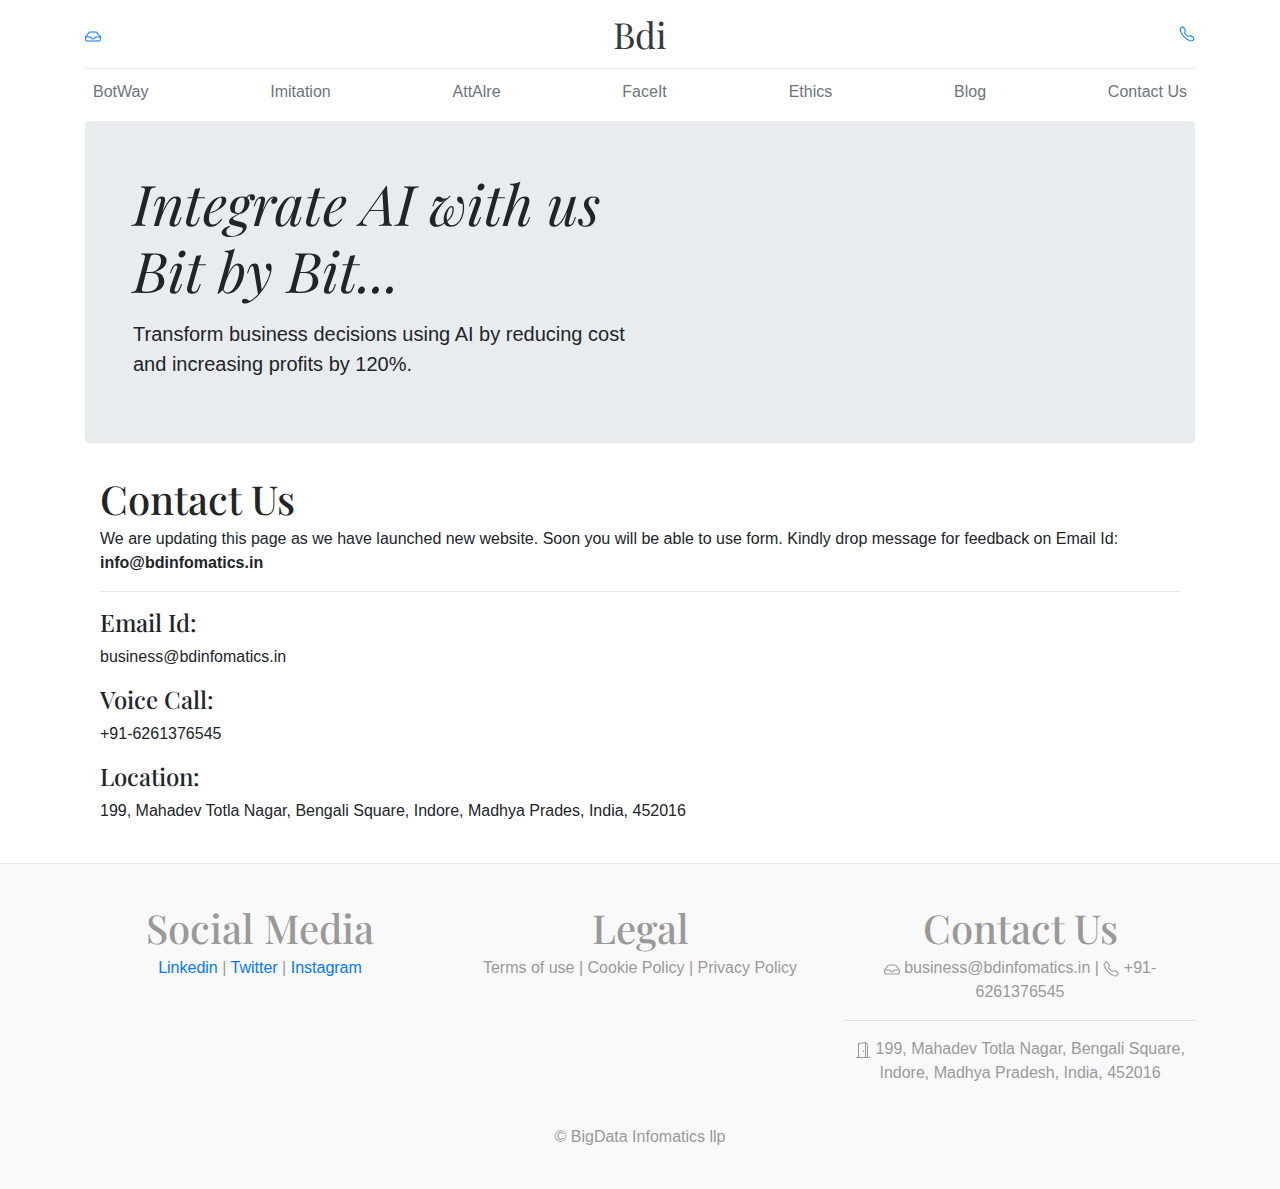
<file: contact.html>
<!DOCTYPE html>
<html lang="en">

<head>
    <meta charset="UTF-8">
    <meta name="viewport" content="width=device-width, initial-scale=1.0">
    <!-- Custom styles for this template -->
    <link href="https://fonts.googleapis.com/css?family=Playfair+Display:700,900" rel="stylesheet">
    <link rel="stylesheet" , href="css/blog.css">
    <link rel="stylesheet" href="https://stackpath.bootstrapcdn.com/bootstrap/4.5.2/css/bootstrap.min.css"
        integrity="sha384-JcKb8q3iqJ61gNV9KGb8thSsNjpSL0n8PARn9HuZOnIxN0hoP+VmmDGMN5t9UJ0Z" crossorigin="anonymous">
    <title>Simplified business with AI | BDI</title>
</head>

<body>
    <div class="container">
        <header class="blog-header py-3">
            <div class="row flex-nowrap justify-content-between align-items-center">
                <div class="col-4 pt-1">
                    <svg width="1em" height="1em" viewBox="0 0 16 16" class="bi bi-inbox" fill="currentColor"
                        xmlns="http://www.w3.org/2000/svg">
                        <a href="contact.html">
                            <path fill-rule="evenodd"
                                d="M3.81 4.063A1.5 1.5 0 0 1 4.98 3.5h6.04a1.5 1.5 0 0 1 1.17.563l3.7 4.625a.5.5 0 0 1-.78.624l-3.7-4.624a.5.5 0 0 0-.39-.188H4.98a.5.5 0 0 0-.39.188L.89 9.312a.5.5 0 1 1-.78-.624l3.7-4.625z" />
                            <path fill-rule="evenodd"
                                d="M.125 8.67A.5.5 0 0 1 .5 8.5H6a.5.5 0 0 1 .5.5 1.5 1.5 0 0 0 3 0 .5.5 0 0 1 .5-.5h5.5a.5.5 0 0 1 .496.562l-.39 3.124a1.5 1.5 0 0 1-1.489 1.314H1.883a1.5 1.5 0 0 1-1.489-1.314l-.39-3.124a.5.5 0 0 1 .121-.393zm.941.83l.32 2.562a.5.5 0 0 0 .497.438h12.234a.5.5 0 0 0 .496-.438l.32-2.562H10.45a2.5 2.5 0 0 1-4.9 0H1.066z" />
                        </a>
                    </svg>
                </div>
                <div class="col-4 text-center">
                    <a class="blog-header-logo text-dark" href="index.html">
                        Bdi
                    </a>
                </div>
                <div class="col-4 d-flex justify-content-end align-items-center">
                    <svg width="1em" height="1em" viewBox="0 0 16 16" class="bi bi-telephone" fill="currentColor"
                        xmlns="http://www.w3.org/2000/svg">
                        <a href="contact.html">
                            <path fill-rule="evenodd"
                                d="M3.925 1.745a.636.636 0 0 0-.951-.059l-.97.97c-.453.453-.62 1.095-.421 1.658A16.47 16.47 0 0 0 5.49 10.51a16.471 16.471 0 0 0 6.196 3.907c.563.198 1.205.032 1.658-.421l.97-.97a.636.636 0 0 0-.06-.951l-2.162-1.682a.636.636 0 0 0-.544-.115l-2.052.513a1.636 1.636 0 0 1-1.554-.43L5.64 8.058a1.636 1.636 0 0 1-.43-1.554l.513-2.052a.636.636 0 0 0-.115-.544L3.925 1.745zM2.267.98a1.636 1.636 0 0 1 2.448.153l1.681 2.162c.309.396.418.913.296 1.4l-.513 2.053a.636.636 0 0 0 .167.604L8.65 9.654a.636.636 0 0 0 .604.167l2.052-.513a1.636 1.636 0 0 1 1.401.296l2.162 1.681c.777.604.849 1.753.153 2.448l-.97.97c-.693.693-1.73.998-2.697.658a17.47 17.47 0 0 1-6.571-4.144A17.47 17.47 0 0 1 .639 4.646c-.34-.967-.035-2.004.658-2.698l.97-.969z" />
                        </a>
                    </svg>
                </div>
            </div>
        </header>

        <div class="nav-scroller py-1 mb-2">
            <nav class="nav d-flex justify-content-between">
                <a class="p-2 text-muted" href="index.html#botway">BotWay</a>
                <a class="p-2 text-muted" href="index.html#imitation">Imitation</a>
                <a class="p-2 text-muted" href="index.html#attalre">AttAlre</a>
                <a class="p-2 text-muted" href="index.html#faceit">FaceIt</a>
                <a class="p-2 text-muted" href="ethics.html">Ethics</a>
                <a class="p-2 text-muted" href="https://medium.com/bigdatainfomatics" target="_blank">Blog</a>
                <a class="p-2 text-muted" href="contact.html">Contact Us</a>
            </nav>
        </div>

        <div class="jumbotron p-4 p-md-5 rounded">
            <div class="col-md-6 px-0">
                <h1 class="display-4 font-italic">Integrate AI with us Bit by Bit...</h1>
                <p class="lead my-3">Transform business decisions using AI by reducing cost and increasing profits by
                    120%.</p>
            </div>
        </div>

        <main role="main" class="container">
            <div class="row mb-2">
                <div class="col-md-12">
                    <div class="blog-post">
                        <h2 class="blog-post-title">Contact Us</h2>
                        <p>
                            We are updating this page as we have launched new website. Soon you will
                            be able to use form. Kindly drop message for feedback on Email Id:
                            <strong>info@bdinfomatics.in</strong>
                        </p>
                        <hr>
                        <h4>Email Id: </h4>
                        <p>business@bdinfomatics.in</p>
                        <h4>Voice Call: </h4>
                        <p>+91-6261376545</p>
                        <h4>Location: </h4>
                        <p>199, Mahadev Totla Nagar, Bengali Square, Indore, Madhya Prades, India, 452016</p>
                    </div>
                </div>
            </div>
        </main>
    </div>

    <footer class="blog-footer">
        <main role="main" class="container">
            <div class="row mb-2">
                <div class="col-md-4">
                    <div class="blog-post">
                        <h2 class="blog-post-title">Social Media</h2>
                        <div>
                            <a href="https://in.linkedin.com/company/bdinfomatics" target="_blank">Linkedin</a> |
                            <a href="https://twitter.com/BDInfomatics" target="_blank">Twitter</a> |
                            <a href="https://www.instagram.com/bigdatainfomatics/" target="_blank">Instagram</a>
                        </div>
                    </div>
                </div>
                <div class="col-md-4">
                    <div class="blog-post">
                        <h2 class="blog-post-title">Legal</h2>
                        <div>Terms of use | Cookie Policy | Privacy Policy</div>
                    </div>
                </div>
                <div class="col-md-4">
                    <div class="blog-post">
                        <h2 class="blog-post-title" id="contact">Contact Us</h2>
                        <div>
                            <svg width="1em" height="1em" viewBox="0 0 16 16" class="bi bi-inbox" fill="currentColor"
                                xmlns="http://www.w3.org/2000/svg">
                                <path fill-rule="evenodd"
                                    d="M3.81 4.063A1.5 1.5 0 0 1 4.98 3.5h6.04a1.5 1.5 0 0 1 1.17.563l3.7 4.625a.5.5 0 0 1-.78.624l-3.7-4.624a.5.5 0 0 0-.39-.188H4.98a.5.5 0 0 0-.39.188L.89 9.312a.5.5 0 1 1-.78-.624l3.7-4.625z" />
                                <path fill-rule="evenodd"
                                    d="M.125 8.67A.5.5 0 0 1 .5 8.5H6a.5.5 0 0 1 .5.5 1.5 1.5 0 0 0 3 0 .5.5 0 0 1 .5-.5h5.5a.5.5 0 0 1 .496.562l-.39 3.124a1.5 1.5 0 0 1-1.489 1.314H1.883a1.5 1.5 0 0 1-1.489-1.314l-.39-3.124a.5.5 0 0 1 .121-.393zm.941.83l.32 2.562a.5.5 0 0 0 .497.438h12.234a.5.5 0 0 0 .496-.438l.32-2.562H10.45a2.5 2.5 0 0 1-4.9 0H1.066z" />
                            </svg> business@bdinfomatics.in |
                            <svg width="1em" height="1em" viewBox="0 0 16 16" class="bi bi-telephone"
                                fill="currentColor" xmlns="http://www.w3.org/2000/svg">
                                <path fill-rule="evenodd"
                                    d="M3.925 1.745a.636.636 0 0 0-.951-.059l-.97.97c-.453.453-.62 1.095-.421 1.658A16.47 16.47 0 0 0 5.49 10.51a16.471 16.471 0 0 0 6.196 3.907c.563.198 1.205.032 1.658-.421l.97-.97a.636.636 0 0 0-.06-.951l-2.162-1.682a.636.636 0 0 0-.544-.115l-2.052.513a1.636 1.636 0 0 1-1.554-.43L5.64 8.058a1.636 1.636 0 0 1-.43-1.554l.513-2.052a.636.636 0 0 0-.115-.544L3.925 1.745zM2.267.98a1.636 1.636 0 0 1 2.448.153l1.681 2.162c.309.396.418.913.296 1.4l-.513 2.053a.636.636 0 0 0 .167.604L8.65 9.654a.636.636 0 0 0 .604.167l2.052-.513a1.636 1.636 0 0 1 1.401.296l2.162 1.681c.777.604.849 1.753.153 2.448l-.97.97c-.693.693-1.73.998-2.697.658a17.47 17.47 0 0 1-6.571-4.144A17.47 17.47 0 0 1 .639 4.646c-.34-.967-.035-2.004.658-2.698l.97-.969z" />
                            </svg> +91-6261376545                        </div>
                        <hr>
                        <div>
                            <svg width="1em" height="1em" viewBox="0 0 16 16" class="bi bi-door-open"
                                fill="currentColor" xmlns="http://www.w3.org/2000/svg">
                                <path fill-rule="evenodd"
                                    d="M1 15.5a.5.5 0 0 1 .5-.5h13a.5.5 0 0 1 0 1h-13a.5.5 0 0 1-.5-.5zM11.5 2H11V1h.5A1.5 1.5 0 0 1 13 2.5V15h-1V2.5a.5.5 0 0 0-.5-.5z" />
                                <path fill-rule="evenodd"
                                    d="M10.828.122A.5.5 0 0 1 11 .5V15h-1V1.077l-6 .857V15H3V1.5a.5.5 0 0 1 .43-.495l7-1a.5.5 0 0 1 .398.117z" />
                                <path d="M8 9c0 .552.224 1 .5 1s.5-.448.5-1-.224-1-.5-1-.5.448-.5 1z" />
                            </svg>
                            199, Mahadev Totla Nagar, Bengali Square, Indore,
                            Madhya Pradesh, India, 452016
                        </div>
                    </div>
                </div>
            </div>
        </main>

        <p> © BigData Infomatics llp</p>
    </footer>

    <!-- <script src="{{ url_for('main.static', filename='js/app.js') }}"></script> -->
    <!-- Global site tag (gtag.js) - Google Analytics -->
    <script async src="https://www.googletagmanager.com/gtag/js?id=UA-175025426-1"></script>
    <script>
        window.dataLayer = window.dataLayer || [];
        function gtag() { dataLayer.push(arguments); }
        gtag('js', new Date());

        gtag('config', 'UA-175025426-1');
    </script>
</body>

</html>
</file>
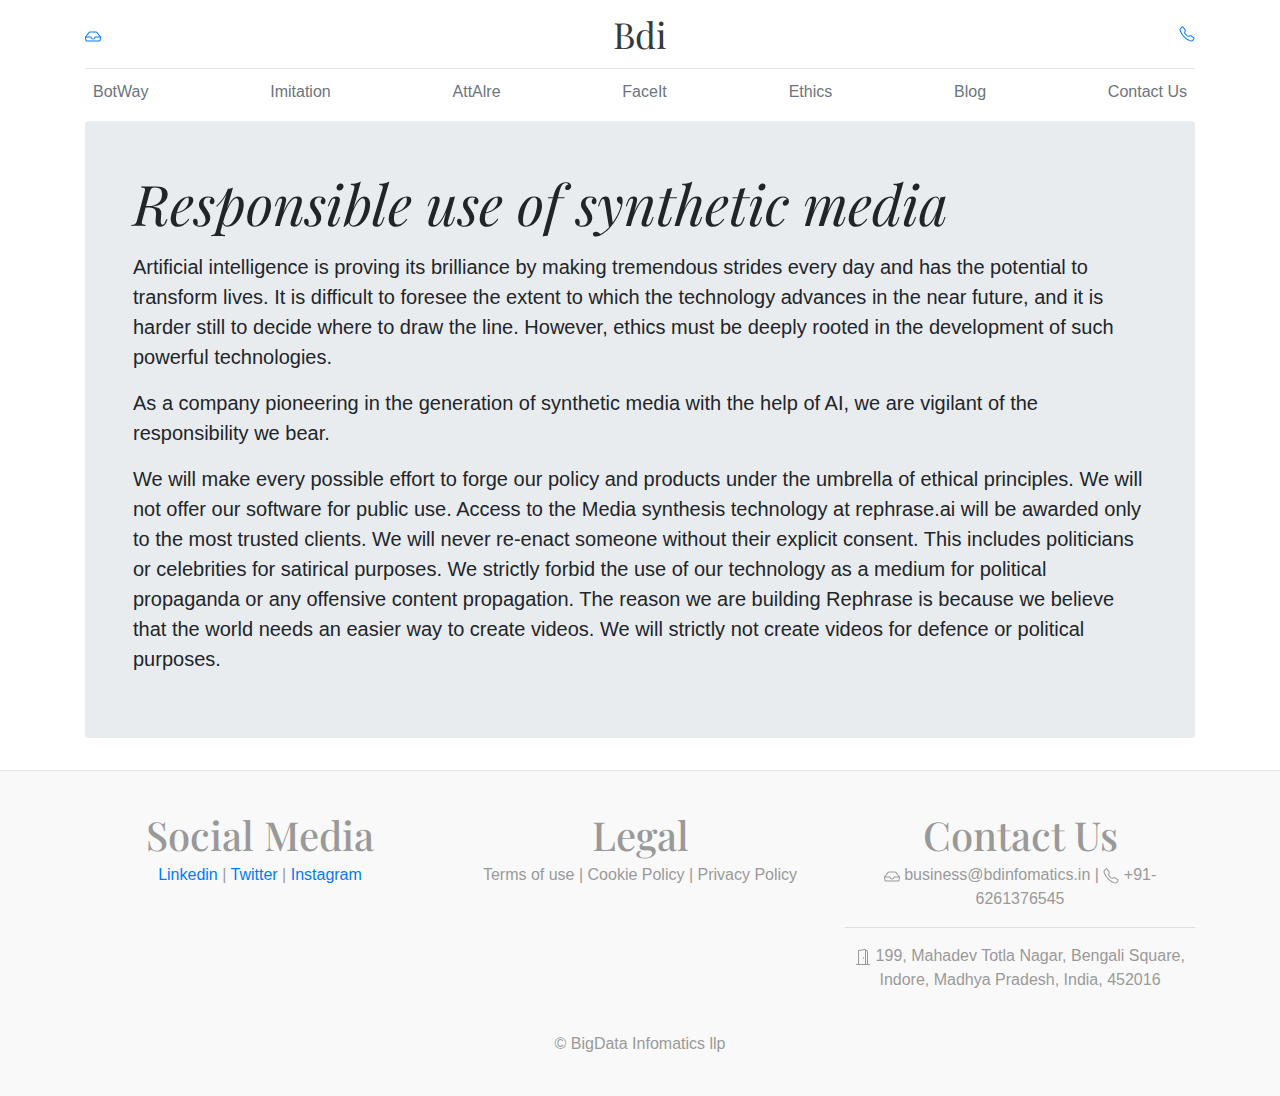
<file: ethics.html>
<!DOCTYPE html>
<html lang="en">

<head>
    <meta charset="UTF-8">
    <meta name="viewport" content="width=device-width, initial-scale=1.0">
    <!-- Custom styles for this template -->
    <link href="https://fonts.googleapis.com/css?family=Playfair+Display:700,900" rel="stylesheet">
    <link rel="stylesheet" , href="css/blog.css">
    <link rel="stylesheet" href="https://stackpath.bootstrapcdn.com/bootstrap/4.5.2/css/bootstrap.min.css"
        integrity="sha384-JcKb8q3iqJ61gNV9KGb8thSsNjpSL0n8PARn9HuZOnIxN0hoP+VmmDGMN5t9UJ0Z" crossorigin="anonymous">
    <title>Simplified business with AI | BDI</title>
</head>

<body>
    <div class="container">
        <header class="blog-header py-3">
            <div class="row flex-nowrap justify-content-between align-items-center">
                <div class="col-4 pt-1">
                    <svg width="1em" height="1em" viewBox="0 0 16 16" class="bi bi-inbox" fill="currentColor"
                        xmlns="http://www.w3.org/2000/svg">
                        <a href="contact.html">
                            <path fill-rule="evenodd"
                                d="M3.81 4.063A1.5 1.5 0 0 1 4.98 3.5h6.04a1.5 1.5 0 0 1 1.17.563l3.7 4.625a.5.5 0 0 1-.78.624l-3.7-4.624a.5.5 0 0 0-.39-.188H4.98a.5.5 0 0 0-.39.188L.89 9.312a.5.5 0 1 1-.78-.624l3.7-4.625z" />
                            <path fill-rule="evenodd"
                                d="M.125 8.67A.5.5 0 0 1 .5 8.5H6a.5.5 0 0 1 .5.5 1.5 1.5 0 0 0 3 0 .5.5 0 0 1 .5-.5h5.5a.5.5 0 0 1 .496.562l-.39 3.124a1.5 1.5 0 0 1-1.489 1.314H1.883a1.5 1.5 0 0 1-1.489-1.314l-.39-3.124a.5.5 0 0 1 .121-.393zm.941.83l.32 2.562a.5.5 0 0 0 .497.438h12.234a.5.5 0 0 0 .496-.438l.32-2.562H10.45a2.5 2.5 0 0 1-4.9 0H1.066z" />
                        </a>
                    </svg>
                </div>
                <div class="col-4 text-center">
                    <a class="blog-header-logo text-dark" href="index.html">
                        Bdi
                    </a>
                </div>
                <div class="col-4 d-flex justify-content-end align-items-center">
                    <svg width="1em" height="1em" viewBox="0 0 16 16" class="bi bi-telephone" fill="currentColor"
                        xmlns="http://www.w3.org/2000/svg">
                        <a href="contact.html">
                            <path fill-rule="evenodd"
                                d="M3.925 1.745a.636.636 0 0 0-.951-.059l-.97.97c-.453.453-.62 1.095-.421 1.658A16.47 16.47 0 0 0 5.49 10.51a16.471 16.471 0 0 0 6.196 3.907c.563.198 1.205.032 1.658-.421l.97-.97a.636.636 0 0 0-.06-.951l-2.162-1.682a.636.636 0 0 0-.544-.115l-2.052.513a1.636 1.636 0 0 1-1.554-.43L5.64 8.058a1.636 1.636 0 0 1-.43-1.554l.513-2.052a.636.636 0 0 0-.115-.544L3.925 1.745zM2.267.98a1.636 1.636 0 0 1 2.448.153l1.681 2.162c.309.396.418.913.296 1.4l-.513 2.053a.636.636 0 0 0 .167.604L8.65 9.654a.636.636 0 0 0 .604.167l2.052-.513a1.636 1.636 0 0 1 1.401.296l2.162 1.681c.777.604.849 1.753.153 2.448l-.97.97c-.693.693-1.73.998-2.697.658a17.47 17.47 0 0 1-6.571-4.144A17.47 17.47 0 0 1 .639 4.646c-.34-.967-.035-2.004.658-2.698l.97-.969z" />
                        </a>
                    </svg>
                </div>
            </div>
        </header>

        <div class="nav-scroller py-1 mb-2">
            <nav class="nav d-flex justify-content-between">
                <a class="p-2 text-muted" href="index.html#botway">BotWay</a>
                <a class="p-2 text-muted" href="index.html#imitation">Imitation</a>
                <a class="p-2 text-muted" href="index.html#attalre">AttAlre</a>
                <a class="p-2 text-muted" href="index.html#faceit">FaceIt</a>
                <a class="p-2 text-muted" href="ethics.html">Ethics</a>
                <a class="p-2 text-muted" href="https://medium.com/bigdatainfomatics" target="_blank">Blog</a>
                <a class="p-2 text-muted" href="contact.html">Contact Us</a>
            </nav>
        </div>

        <div class="jumbotron p-4 p-md-5 rounded">
            <div class="col-md-12 px-0">
                <h1 class="display-4 font-italic">Responsible use of synthetic media</h1>
                <p class="lead my-3">
                    Artificial intelligence is proving its brilliance by making tremendous strides every day and has the
                    potential to transform lives. It is difficult to foresee the extent to which the technology advances
                    in the near future, and it is harder still to decide where to draw the line. However, ethics must be
                    deeply rooted in the development of such powerful technologies.
                </p>
                <p class="lead my-3">
                    As a company pioneering in the generation of synthetic media with the help of AI, we are vigilant of
                    the responsibility we bear.
                </p>
                <p class="lead my-3">
                    We will make every possible effort to forge our policy and products under the umbrella of ethical
                    principles. We will not offer our software for public use. Access to the Media synthesis technology
                    at rephrase.ai will be awarded only to the most trusted clients. We will never re-enact someone
                    without their explicit consent. This includes politicians or celebrities for satirical purposes. We
                    strictly forbid the use of our technology as a medium for political propaganda or any offensive
                    content propagation. The reason we are building Rephrase is because we believe that the world needs
                    an easier way to create videos. We will strictly not create videos for defence or political
                    purposes.
                </p>
            </div>
        </div>
    </div>

    <footer class="blog-footer">
        <main role="main" class="container">
            <div class="row mb-2">
                <div class="col-md-4">
                    <div class="blog-post">
                        <h2 class="blog-post-title">Social Media</h2>
                        <div>
                            <a href="https://in.linkedin.com/company/bdinfomatics" target="_blank">Linkedin</a> |
                            <a href="https://twitter.com/BDInfomatics" target="_blank">Twitter</a> |
                            <a href="https://www.instagram.com/bigdatainfomatics/" target="_blank">Instagram</a>
                        </div>
                    </div>
                </div>
                <div class="col-md-4">
                    <div class="blog-post">
                        <h2 class="blog-post-title">Legal</h2>
                        <div>Terms of use | Cookie Policy | Privacy Policy</div>
                    </div>
                </div>
                <div class="col-md-4">
                    <div class="blog-post">
                        <h2 class="blog-post-title" id="contact">Contact Us</h2>
                        <div>
                            <svg width="1em" height="1em" viewBox="0 0 16 16" class="bi bi-inbox" fill="currentColor"
                                xmlns="http://www.w3.org/2000/svg">
                                <path fill-rule="evenodd"
                                    d="M3.81 4.063A1.5 1.5 0 0 1 4.98 3.5h6.04a1.5 1.5 0 0 1 1.17.563l3.7 4.625a.5.5 0 0 1-.78.624l-3.7-4.624a.5.5 0 0 0-.39-.188H4.98a.5.5 0 0 0-.39.188L.89 9.312a.5.5 0 1 1-.78-.624l3.7-4.625z" />
                                <path fill-rule="evenodd"
                                    d="M.125 8.67A.5.5 0 0 1 .5 8.5H6a.5.5 0 0 1 .5.5 1.5 1.5 0 0 0 3 0 .5.5 0 0 1 .5-.5h5.5a.5.5 0 0 1 .496.562l-.39 3.124a1.5 1.5 0 0 1-1.489 1.314H1.883a1.5 1.5 0 0 1-1.489-1.314l-.39-3.124a.5.5 0 0 1 .121-.393zm.941.83l.32 2.562a.5.5 0 0 0 .497.438h12.234a.5.5 0 0 0 .496-.438l.32-2.562H10.45a2.5 2.5 0 0 1-4.9 0H1.066z" />
                            </svg> business@bdinfomatics.in |
                            <svg width="1em" height="1em" viewBox="0 0 16 16" class="bi bi-telephone"
                                fill="currentColor" xmlns="http://www.w3.org/2000/svg">
                                <path fill-rule="evenodd"
                                    d="M3.925 1.745a.636.636 0 0 0-.951-.059l-.97.97c-.453.453-.62 1.095-.421 1.658A16.47 16.47 0 0 0 5.49 10.51a16.471 16.471 0 0 0 6.196 3.907c.563.198 1.205.032 1.658-.421l.97-.97a.636.636 0 0 0-.06-.951l-2.162-1.682a.636.636 0 0 0-.544-.115l-2.052.513a1.636 1.636 0 0 1-1.554-.43L5.64 8.058a1.636 1.636 0 0 1-.43-1.554l.513-2.052a.636.636 0 0 0-.115-.544L3.925 1.745zM2.267.98a1.636 1.636 0 0 1 2.448.153l1.681 2.162c.309.396.418.913.296 1.4l-.513 2.053a.636.636 0 0 0 .167.604L8.65 9.654a.636.636 0 0 0 .604.167l2.052-.513a1.636 1.636 0 0 1 1.401.296l2.162 1.681c.777.604.849 1.753.153 2.448l-.97.97c-.693.693-1.73.998-2.697.658a17.47 17.47 0 0 1-6.571-4.144A17.47 17.47 0 0 1 .639 4.646c-.34-.967-.035-2.004.658-2.698l.97-.969z" />
                            </svg> +91-6261376545                        </div>
                        <hr>
                        <div>
                            <svg width="1em" height="1em" viewBox="0 0 16 16" class="bi bi-door-open"
                                fill="currentColor" xmlns="http://www.w3.org/2000/svg">
                                <path fill-rule="evenodd"
                                    d="M1 15.5a.5.5 0 0 1 .5-.5h13a.5.5 0 0 1 0 1h-13a.5.5 0 0 1-.5-.5zM11.5 2H11V1h.5A1.5 1.5 0 0 1 13 2.5V15h-1V2.5a.5.5 0 0 0-.5-.5z" />
                                <path fill-rule="evenodd"
                                    d="M10.828.122A.5.5 0 0 1 11 .5V15h-1V1.077l-6 .857V15H3V1.5a.5.5 0 0 1 .43-.495l7-1a.5.5 0 0 1 .398.117z" />
                                <path d="M8 9c0 .552.224 1 .5 1s.5-.448.5-1-.224-1-.5-1-.5.448-.5 1z" />
                            </svg>
                            199, Mahadev Totla Nagar, Bengali Square, Indore,
                            Madhya Pradesh, India, 452016
                        </div>
                    </div>
                </div>
            </div>
        </main>

        <p> © BigData Infomatics llp</p>
    </footer>

    <!-- <script src="{{ url_for('main.static', filename='js/app.js') }}"></script> -->
    <!-- Global site tag (gtag.js) - Google Analytics -->
    <script async src="https://www.googletagmanager.com/gtag/js?id=UA-175025426-1"></script>
    <script>
        window.dataLayer = window.dataLayer || [];
        function gtag() { dataLayer.push(arguments); }
        gtag('js', new Date());

        gtag('config', 'UA-175025426-1');
    </script>
</body>

</html>
</file>
<file: css/blog.css>
/* stylelint-disable selector-list-comma-newline-after */

.blog-header {
    line-height: 1;
    border-bottom: 1px solid #e5e5e5;
}

.blog-header-logo {
    font-family: "Playfair Display", Georgia, "Times New Roman", serif;
    font-size: 2.25rem;
}

.blog-header-logo:hover {
    text-decoration: none;
}

h1, h2, h3, h4, h5, h6 {
    font-family: "Playfair Display", Georgia, "Times New Roman", serif;
}

.display-4 {
    font-size: 2.5rem;
}

@media (min-width: 768px) {
    .display-4 {
        font-size: 3rem;
    }
}

.nav-scroller {
    position: relative;
    z-index: 2;
    height: 2.75rem;
    overflow-y: hidden;
}

.nav-scroller .nav {
    display: -ms-flexbox;
    display: flex;
    -ms-flex-wrap: nowrap;
    flex-wrap: nowrap;
    padding-bottom: 1rem;
    margin-top: -1px;
    overflow-x: auto;
    text-align: center;
    white-space: nowrap;
    -webkit-overflow-scrolling: touch;
}

.nav-scroller .nav-link {
    padding-top: .75rem;
    padding-bottom: .75rem;
    font-size: .875rem;
}

.card-img-right {
    height: 100%;
    border-radius: 0 3px 3px 0;
}

.flex-auto {
    -ms-flex: 0 0 auto;
    flex: 0 0 auto;
}

.h-250 {
    height: 250px;
}

@media (min-width: 768px) {
    .h-md-250 {
        height: 250px;
    }
}

/* Pagination */

.blog-pagination {
    margin-bottom: 4rem;
}

.blog-pagination>.btn {
    border-radius: 2rem;
}

/*
   * Blog posts
   */

.blog-post {
    margin-bottom: 2rem;
}

.blog-post-title {
    margin-bottom: .25rem;
    font-size: 2.5rem;
}

.blog-post-meta {
    margin-bottom: 1.25rem;
    color: #999;
}

/*
   * Footer
   */

.blog-footer {
    padding: 2.5rem 0;
    color: #999;
    text-align: center;
    background-color: #f9f9f9;
    border-top: .05rem solid #e5e5e5;
}

.blog-footer p:last-child {
    margin-bottom: 0;
}
</file>
